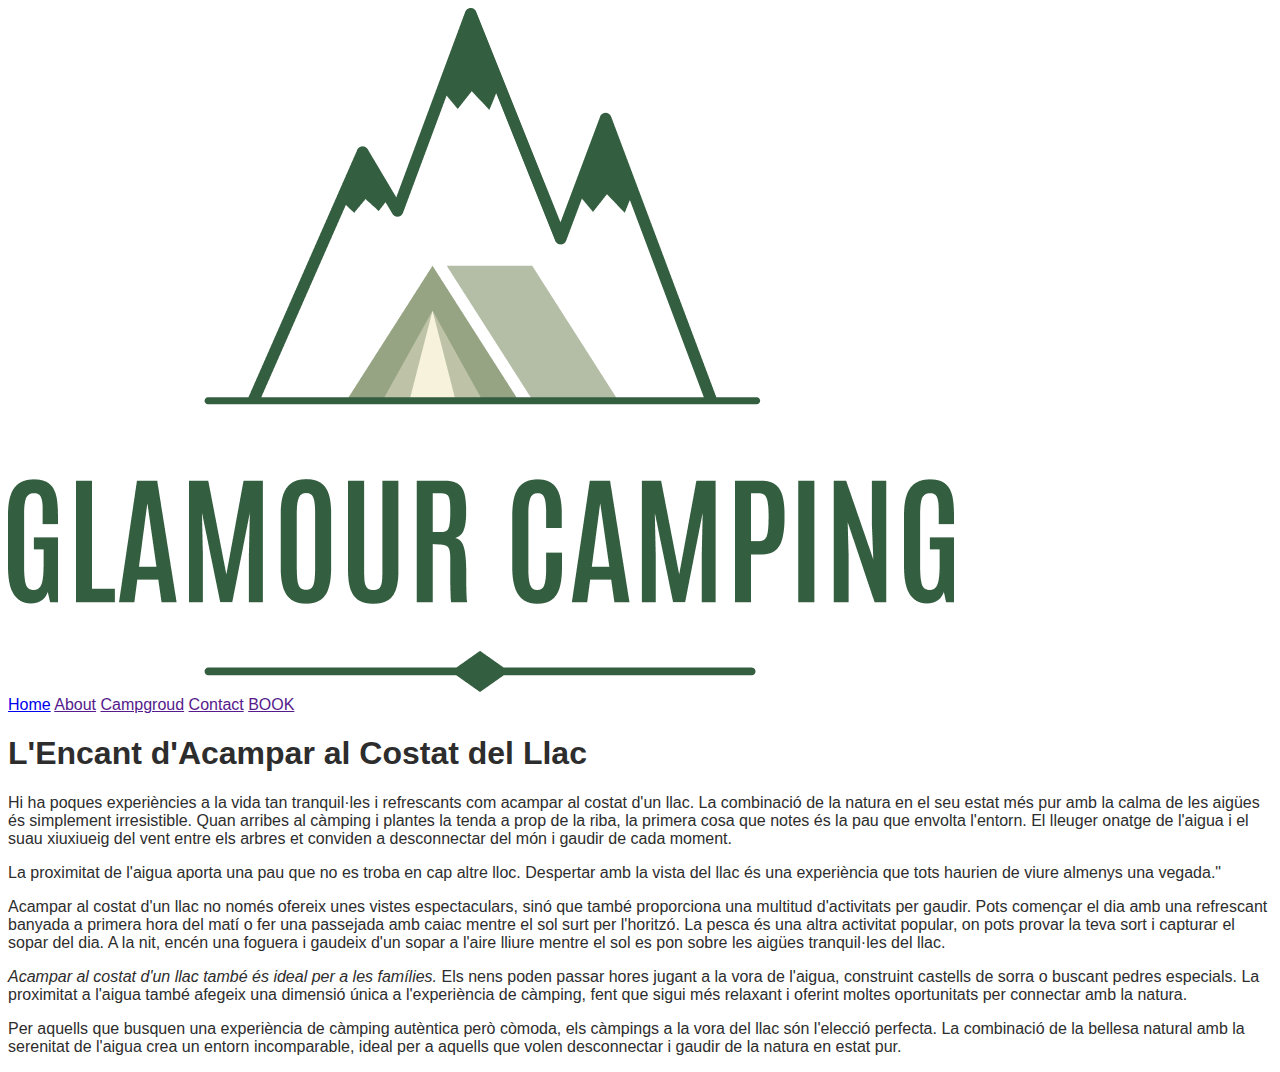
<file: articles/article1.html>
<!DOCTYPE html>
<html lang="es">
<head>
    <meta charset="UTF-8">
    <meta name="viewport" content="width=device-width, initial-scale=1.0">
    <title>Article 1</title>
    <link rel="stylesheet" href="../style.css">
</head>
<body>
    <header>
        <img src="../img/LOGO.png" alt="logoglamourcamping">
        <nav>
         <a href="../index.html">Home</a>
         <a href="">About</a>
         <a href="">Campgroud</a>
         <a href="">Contact</a>
         <a href="">BOOK</a>
        </nav>
    </header>
    <h1>L'Encant d'Acampar al Costat del Llac</h1>
    <p>
        Hi ha poques experiències a la vida tan tranquil·les i refrescants com <strong>acampar al costat d'un
        llac.</strong> La combinació de la natura en el seu estat més pur amb la calma de les aigües és
        simplement irresistible. Quan arribes al càmping i plantes la tenda a prop de la riba, la
        primera cosa que notes és la pau que envolta l'entorn. El lleuger onatge de l'aigua i el suau
        xiuxiueig del vent entre els arbres et conviden a desconnectar del món i gaudir de cada
        moment.
    </p>
    <p class="texto">La proximitat de l'aigua aporta una pau que no es troba en cap altre lloc. Despertar amb la vista del llac és una
        experiència que tots haurien de viure almenys una vegada."
    </p>
    <p>
        Acampar al costat d'un llac no només ofereix unes vistes espectaculars, sinó que també
        proporciona una multitud d'activitats per gaudir. Pots començar el dia amb una refrescant
        banyada a primera hora del matí o fer una passejada amb caiac mentre el sol surt per
        l'horitzó. La <strong>pesca</strong> és una altra activitat popular, on pots provar la teva sort i capturar el
        sopar del dia. A la nit, encén una foguera i gaudeix d'un sopar a l'aire lliure mentre el sol es
        pon sobre les aigües tranquil·les del llac.
    </p>
    <p>
        <em>Acampar al costat d'un llac també és ideal per a les famílies.</em> Els nens poden passar hores
        jugant a la vora de l'aigua, construint castells de sorra o buscant pedres especials. La
        proximitat a l'aigua també afegeix una dimensió única a l'experiència de càmping, fent que
        sigui més relaxant i oferint moltes oportunitats per connectar amb la natura.
    </p>
    <p>
        Per aquells que busquen una experiència de càmping autèntica però còmoda, els càmpings a
        la vora del llac són l'elecció perfecta. La combinació de la <strong>bellesa natural</strong> amb la serenitat de
        l'aigua crea un entorn incomparable, ideal per a aquells que volen desconnectar i gaudir de
        la natura en estat pur.
    </p>
</body>
</html>
</file>
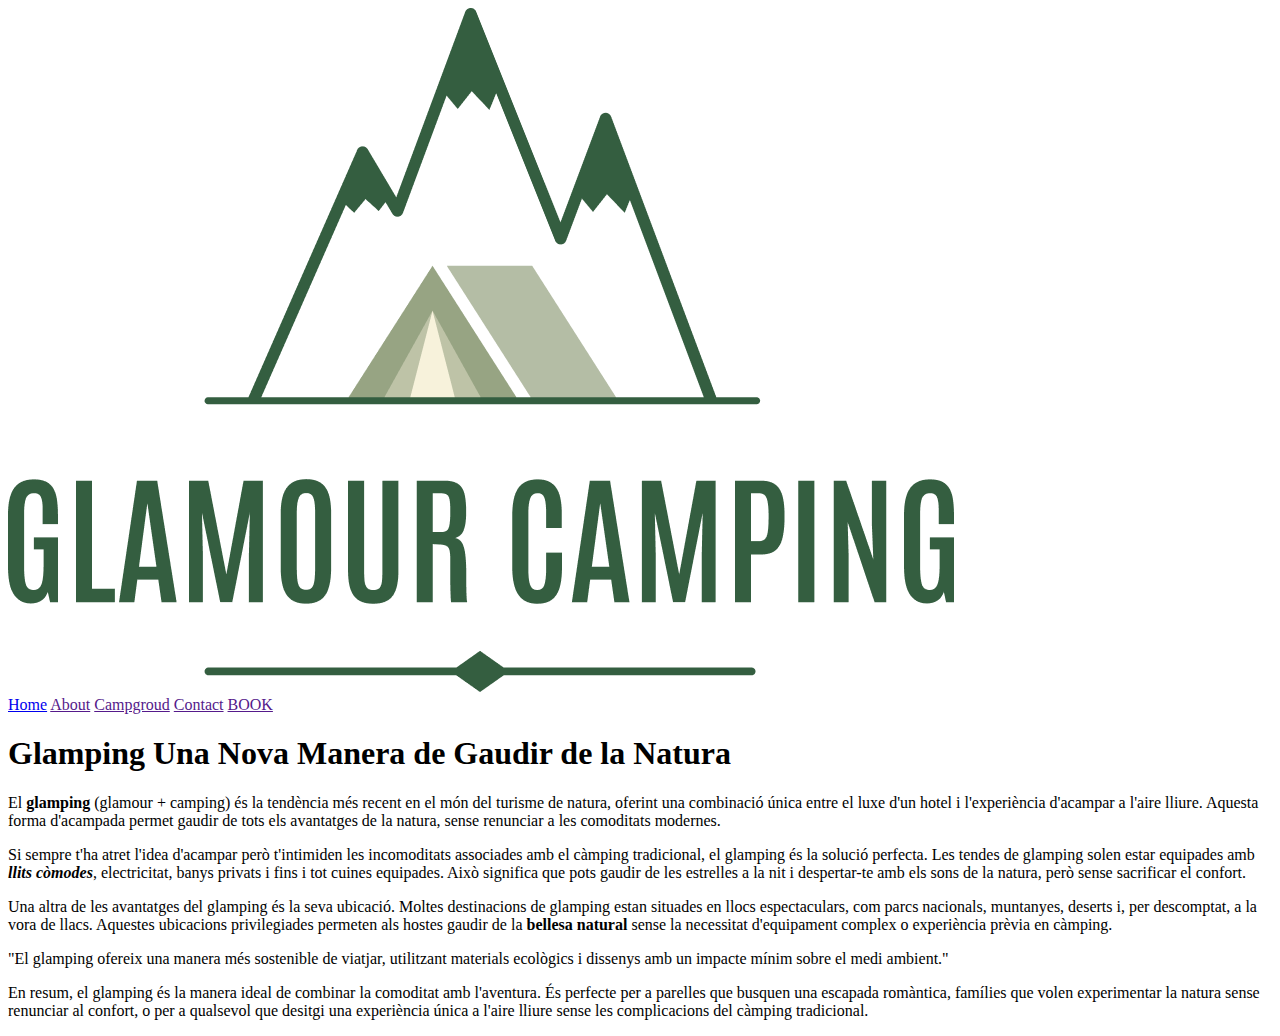
<file: articles/article2.html>
<!DOCTYPE html>
<html lang="es">
<head>
    <meta charset="UTF-8">
    <meta name="viewport" content="width=device-width, initial-scale=1.0">
    <title>Article 2</title>
</head>
<body>
    <header>
        <img src="../img/LOGO.png" alt="logoglamourcamping">
        <nav>
         <a href="../index.html">Home</a>
         <a href="">About</a>
         <a href="">Campgroud</a>
         <a href="">Contact</a>
         <a href="">BOOK</a>
        </nav>
    </header>
    <h1>Glamping Una Nova Manera de Gaudir de la Natura</h1>
    <p>El <strong>glamping</strong> (glamour + camping) és la tendència més recent en el món del turisme de
        natura, oferint una combinació única entre el luxe d'un hotel i l'experiència d'acampar a l'aire
        lliure. Aquesta forma d'acampada permet gaudir de tots els avantatges de la natura, sense
        renunciar a les comoditats modernes.</p>
    
    <p>Si sempre t'ha atret l'idea d'acampar però t'intimiden les incomoditats associades amb el
        càmping tradicional, el glamping és la solució perfecta. Les tendes de glamping solen estar
        equipades amb <strong><em>llits còmodes</em></strong>, electricitat, banys privats i fins i tot cuines equipades. Això
        significa que pots gaudir de les estrelles a la nit i despertar-te amb els sons de la natura,
        però sense sacrificar el confort.</p>

    <p>Una altra de les avantatges del glamping és la seva ubicació. Moltes destinacions de
        glamping estan situades en llocs espectaculars, com parcs nacionals, muntanyes, deserts i,
        per descomptat, a la vora de llacs. Aquestes ubicacions privilegiades permeten als hostes
        gaudir de la <strong>bellesa natural</strong> sense la necessitat d'equipament complex o experiència prèvia
        en càmping.</p>

    <p>"El glamping ofereix una manera més sostenible de viatjar, utilitzant materials ecològics i
        dissenys amb un impacte mínim sobre el medi ambient."</p>

    <p>
        En resum, el glamping és la manera ideal de combinar la comoditat amb l'aventura. És
        perfecte per a parelles que busquen una escapada romàntica, famílies que volen
        experimentar la natura sense renunciar al confort, o per a qualsevol que desitgi una
        experiència única a l'aire lliure sense les complicacions del càmping tradicional.</p>
</body>
</html>
</file>
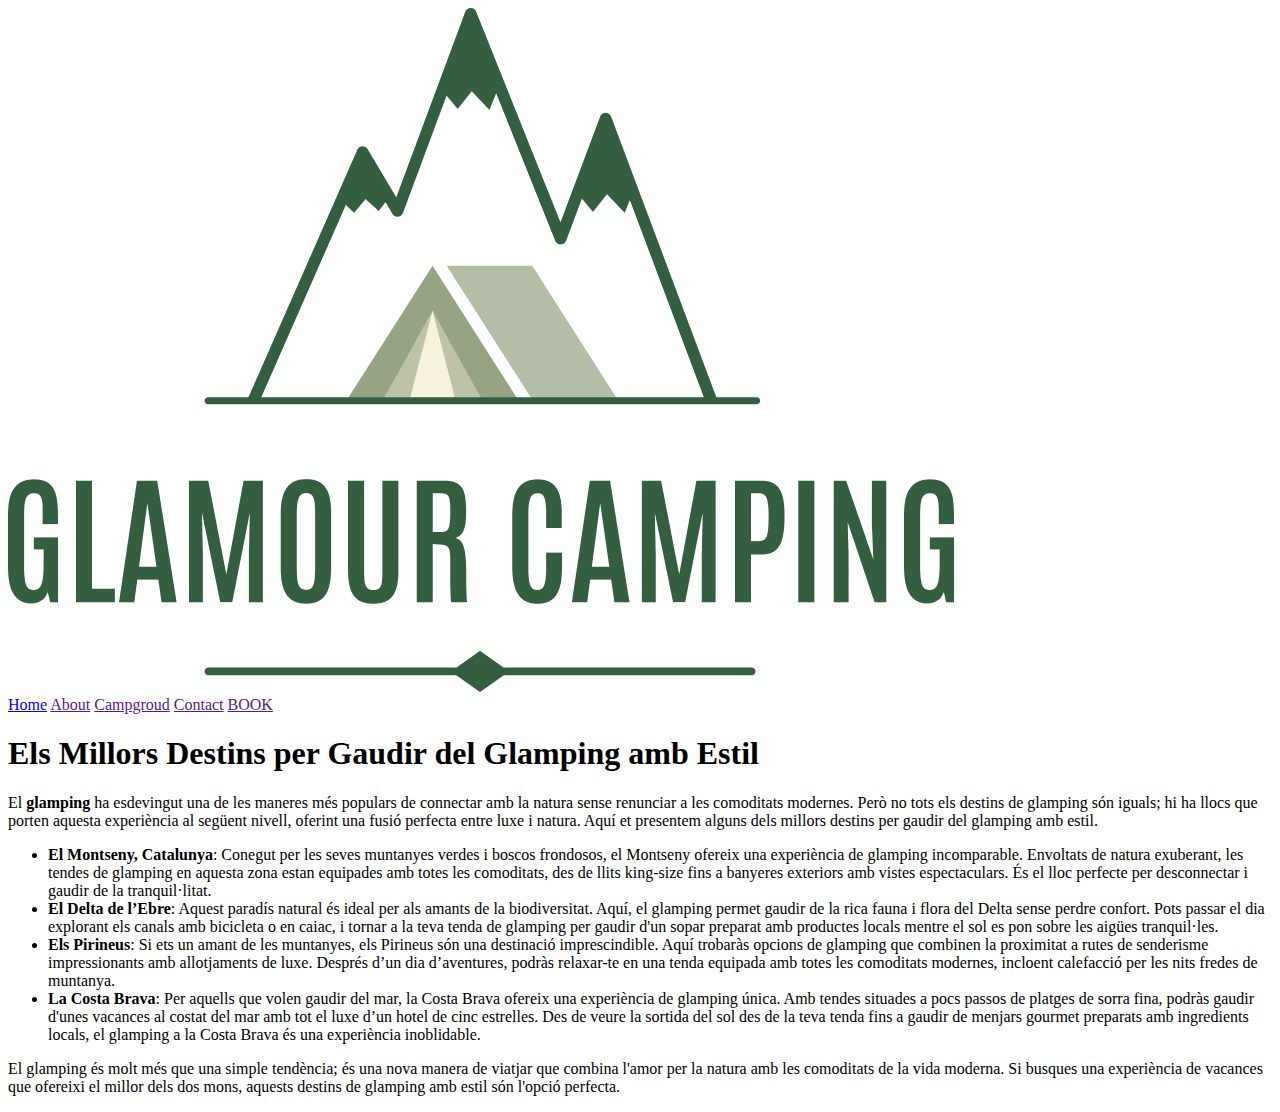
<file: articles/article3.html>
<!DOCTYPE html>
<html lang="es">
<head>
    <meta charset="UTF-8">
    <meta name="viewport" content="width=device-width, initial-scale=1.0">
    <title>Article 3</title>
</head>
<body>
    <header>
        <img src="../img/LOGO.png" alt="logoglamourcamping">
        <nav>
         <a href="../index.html">Home</a>
         <a href="">About</a>
         <a href="">Campgroud</a>
         <a href="">Contact</a>
         <a href="">BOOK</a>
        </nav>
    </header>
    <h1>Els Millors Destins per Gaudir del Glamping amb Estil</h1>
    <p>El <strong>glamping</strong> ha esdevingut una de les maneres més populars de connectar amb la natura
        sense renunciar a les comoditats modernes. Però no tots els destins de glamping són iguals;
        hi ha llocs que porten aquesta experiència al següent nivell, oferint una fusió perfecta entre
        luxe i natura. Aquí et presentem alguns dels millors destins per gaudir del glamping amb
        estil.</p>

    <div>
        <ul>
            <li><strong>El Montseny, Catalunya</strong>: Conegut per les seves muntanyes verdes i boscos frondosos,
                el Montseny ofereix una experiència de glamping incomparable. Envoltats de natura
                exuberant, les tendes de glamping en aquesta zona estan equipades amb totes les
                comoditats, des de llits king-size fins a banyeres exteriors amb vistes espectaculars. És
                el lloc perfecte per desconnectar i gaudir de la tranquil·litat.</li>
            <li><strong>El Delta de l’Ebre</strong>: Aquest paradís natural és ideal per als amants de la biodiversitat.
                Aquí, el glamping permet gaudir de la rica fauna i flora del Delta sense perdre confort.
                Pots passar el dia explorant els canals amb bicicleta o en caiac, i tornar a la teva tenda
                de glamping per gaudir d'un sopar preparat amb productes locals mentre el sol es pon
                sobre les aigües tranquil·les.</li>
            <li><strong>Els Pirineus</strong>: Si ets un amant de les muntanyes, els Pirineus són una destinació
                imprescindible. Aquí trobaràs opcions de glamping que combinen la proximitat a rutes
                de senderisme impressionants amb allotjaments de luxe. Després d’un dia d’aventures,
                podràs relaxar-te en una tenda equipada amb totes les comoditats modernes, incloent
                calefacció per les nits fredes de muntanya.</li>
            <li><strong>La Costa Brava</strong>: Per aquells que volen gaudir del mar, la Costa Brava ofereix una
                experiència de glamping única. Amb tendes situades a pocs passos de platges de sorra
                fina, podràs gaudir d'unes vacances al costat del mar amb tot el luxe d’un hotel de cinc
                estrelles. Des de veure la sortida del sol des de la teva tenda fins a gaudir de menjars
                gourmet preparats amb ingredients locals, el glamping a la Costa Brava és una
                experiència inoblidable.</li>
        </ul>
        <p>El glamping és molt més que una simple tendència; és una nova manera de viatjar que
            combina l'amor per la natura amb les comoditats de la vida moderna. Si busques una
            experiència de vacances que ofereixi el millor dels dos mons, aquests destins de glamping
            amb estil són l'opció perfecta.</p>
    </div>
</body>
</html>
</file>
<file: style.css>
body{
    color: #2D2D2D;
    font-family: "Inter", sans-serif;
    font-weight: 100;
    font-optical-sizing: auto; 
}

.titolarticle{
    color: #345E40; 
    text-align: center; 
    border-bottom: 2px solid #97A483; 
    padding-top: 10px; 
    padding-bottom: 10px;    
}
.citas{
    background-color: #F7F2DB; 
    border: 2px solid #97a48388; 
    border-radius: 10px; 
    padding: 20px;
}
</file>
